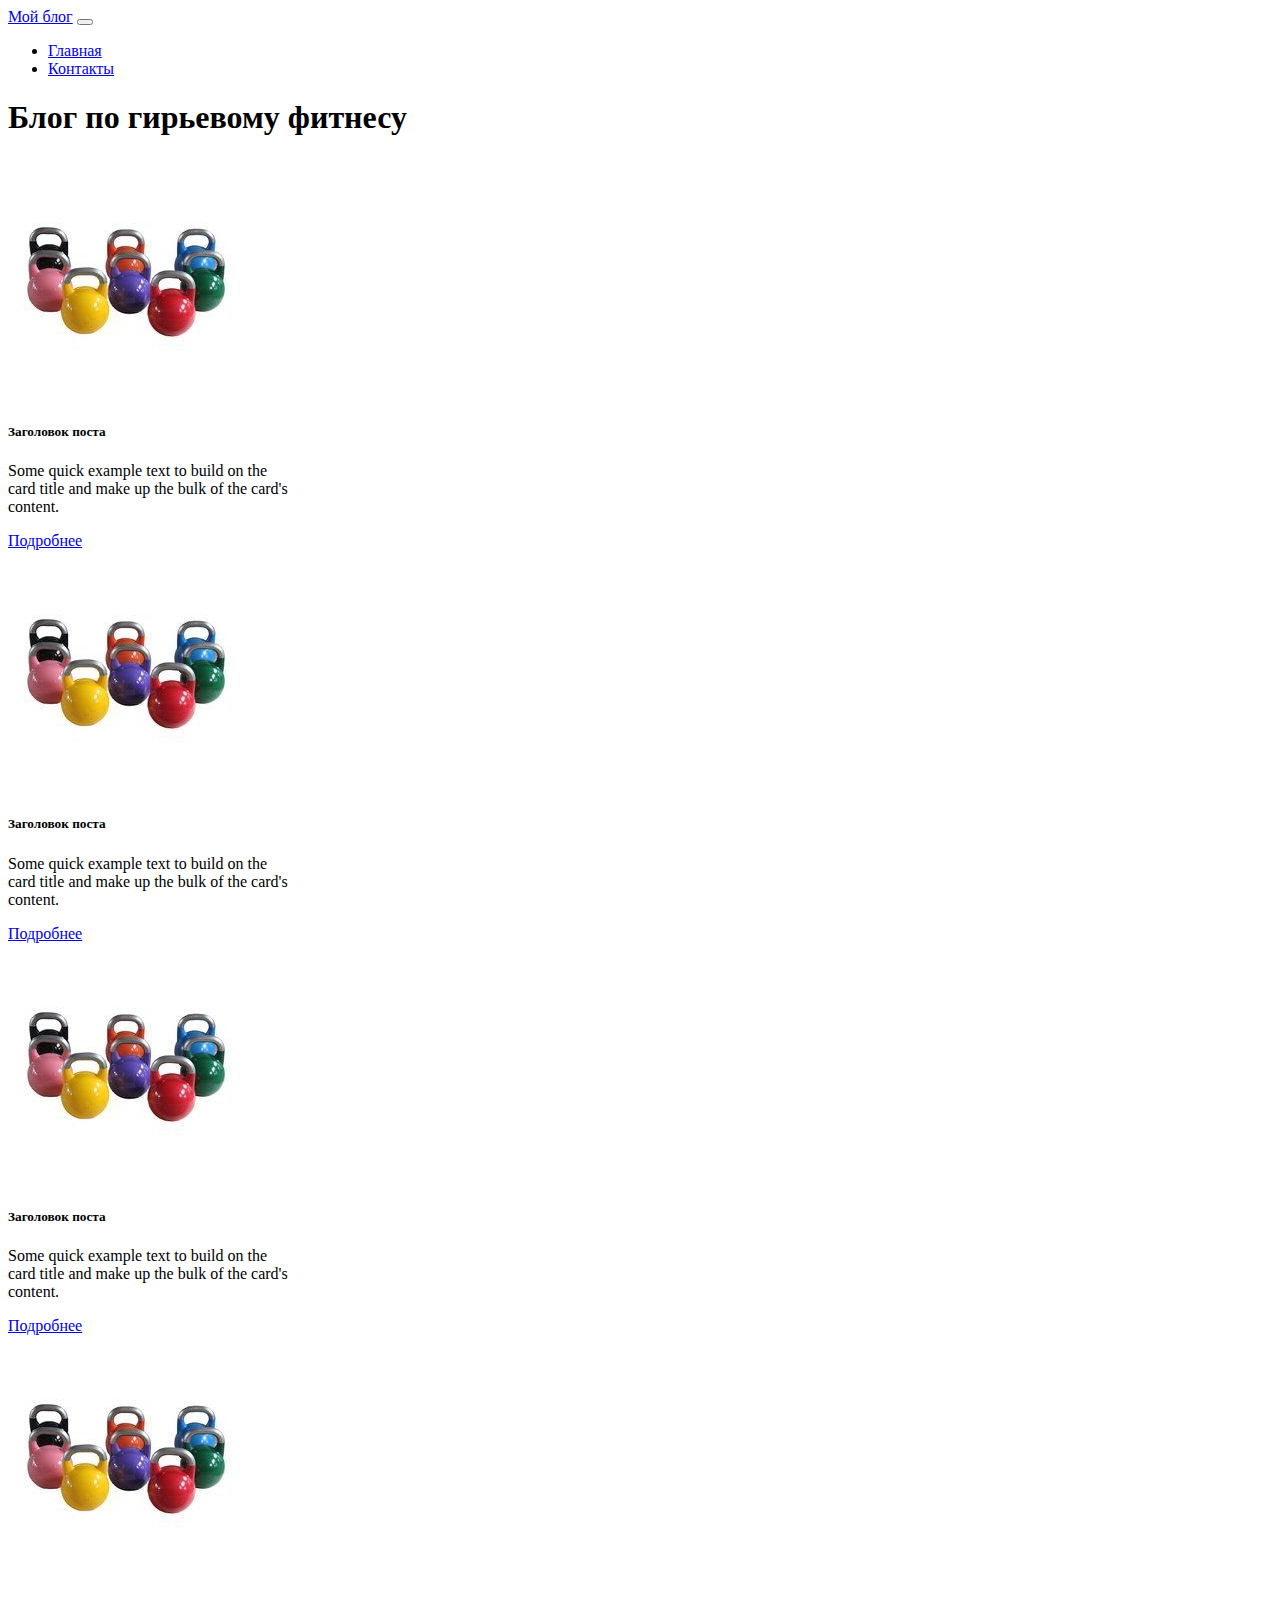
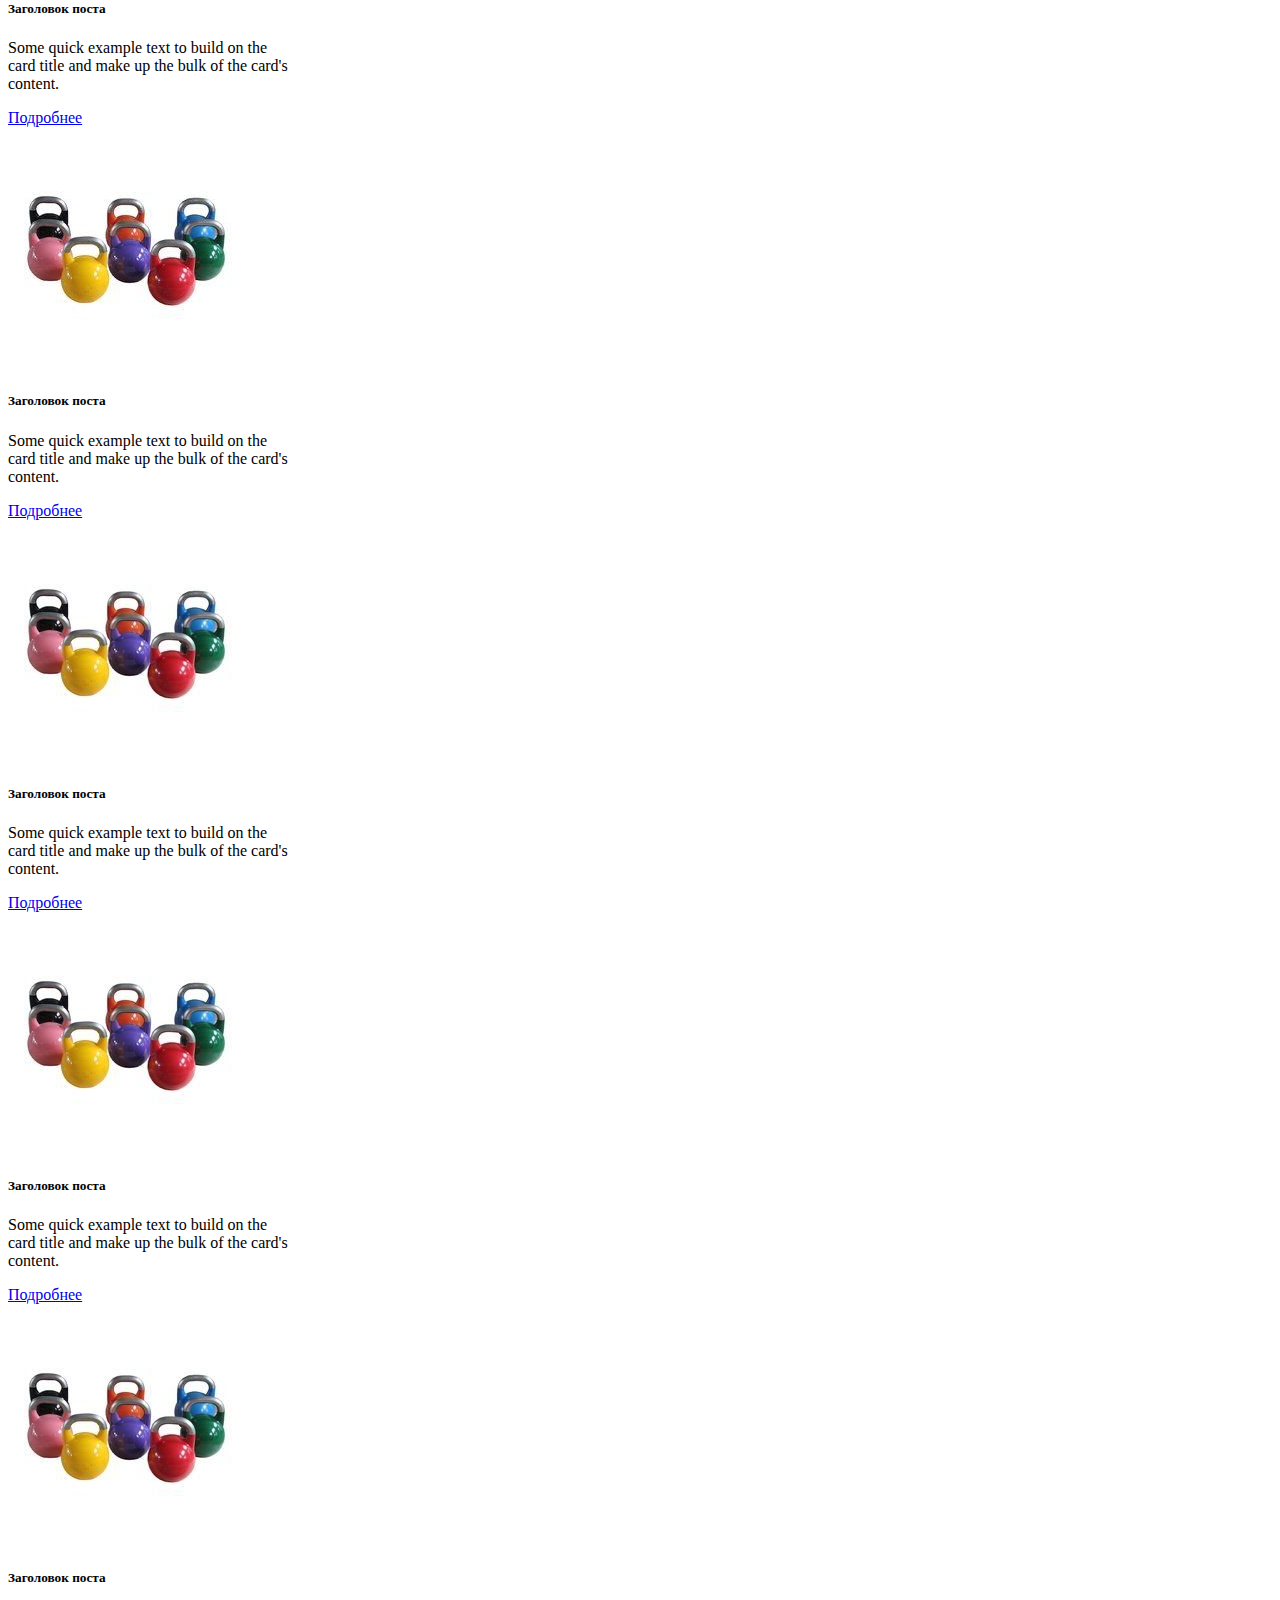
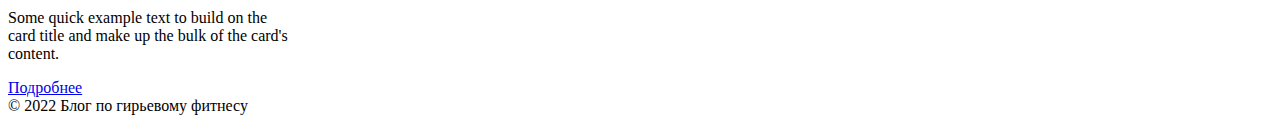
<file: Templates/index.html>
<!doctype html>
<html lang="en">
<head>
    <!-- Required meta tags -->
    <meta charset="utf-8">
    <meta name="viewport" content="width=device-width, initial-scale=1">

    <!-- Bootstrap CSS -->
    <link href="https://cdn.jsdelivr.net/npm/bootstrap@5.1.3/dist/css/bootstrap.min.css" rel="stylesheet"
          integrity="sha384-1BmE4kWBq78iYhFldvKuhfTAU6auU8tT94WrHftjDbrCEXSU1oBoqyl2QvZ6jIW3" crossorigin="anonymous">

    <title>Блог по гирьевому фитнесу | Главная</title>
</head>
<body>
<nav class="navbar navbar-expand-lg navbar-dark bg-dark">
    <div class="container">
        <a class="navbar-brand" href="index.html">Мой блог</a>
        <button class="navbar-toggler" type="button" data-bs-toggle="collapse" data-bs-target="#navbarNav"
                aria-controls="navbarNav" aria-expanded="false" aria-label="Toggle navigation">
            <span class="navbar-toggler-icon"></span>
        </button>
        <div class="collapse navbar-collapse" id="navbarNav">
            <ul class="navbar-nav">
                <li class="nav-item">
                    <a class="nav-link active" aria-current="page" href="index.html">Главная</a>
                </li>
                <li class="nav-item">
                    <a class="nav-link" href="contact.html">Контакты</a>
                </li>
            </ul>
        </div>
    </div>
</nav>
<div class="container content">
    <h1 class="mt-5">Блог по гирьевому фитнесу</h1>
    <div class="row">
        <div class="col">
            <div class="card m-2" style="width: 18rem;">
                <img src="images/kettlebels.jpg" class="card-img-top img-thumbnail" alt="...">
                <div class="card-body">
                    <h5 class="card-title">Заголовок поста</h5>
                    <p class="card-text">Some quick example text to build on the card title and make up the bulk of the
                        card's
                        content.</p>
                    <a href="post.html" class="btn btn-primary">Подробнее</a>
                </div>
            </div>
        </div>
        <div class="col">
            <div class="card m-2" style="width: 18rem;">
                <img src="images/kettlebels.jpg" class="card-img-top img-thumbnail" alt="...">
                <div class="card-body">
                    <h5 class="card-title">Заголовок поста</h5>
                    <p class="card-text">Some quick example text to build on the card title and make up the bulk of the
                        card's
                        content.</p>
                    <a href="post.html" class="btn btn-primary">Подробнее</a>
                </div>
            </div>
        </div>
        <div class="col">
            <div class="card m-2" style="width: 18rem;">
                <img src="images/kettlebels.jpg" class="card-img-top img-thumbnail" alt="...">
                <div class="card-body">
                    <h5 class="card-title">Заголовок поста</h5>
                    <p class="card-text">Some quick example text to build on the card title and make up the bulk of the
                        card's
                        content.</p>
                    <a href="post.html" class="btn btn-primary">Подробнее</a>
                </div>
            </div>
        </div>
        <div class="col">
            <div class="card m-2" style="width: 18rem;">
                <img src="images/kettlebels.jpg" class="card-img-top img-thumbnail" alt="...">
                <div class="card-body">
                    <h5 class="card-title">Заголовок поста</h5>
                    <p class="card-text">Some quick example text to build on the card title and make up the bulk of the
                        card's
                        content.</p>
                    <a href="post.html" class="btn btn-primary">Подробнее</a>
                </div>
            </div>
        </div>
        <div class="col">
            <div class="card m-2" style="width: 18rem;">
                <img src="images/kettlebels.jpg" class="card-img-top img-thumbnail" alt="...">
                <div class="card-body">
                    <h5 class="card-title">Заголовок поста</h5>
                    <p class="card-text">Some quick example text to build on the card title and make up the bulk of the
                        card's
                        content.</p>
                    <a href="post.html" class="btn btn-primary">Подробнее</a>
                </div>
            </div>
        </div>
        <div class="col">
            <div class="card m-2" style="width: 18rem;">
                <img src="images/kettlebels.jpg" class="card-img-top img-thumbnail" alt="...">
                <div class="card-body">
                    <h5 class="card-title">Заголовок поста</h5>
                    <p class="card-text">Some quick example text to build on the card title and make up the bulk of the
                        card's
                        content.</p>
                    <a href="post.html" class="btn btn-primary">Подробнее</a>
                </div>
            </div>
        </div>
        <div class="col">
            <div class="card m-2" style="width: 18rem;">
                <img src="images/kettlebels.jpg" class="card-img-top img-thumbnail" alt="...">
                <div class="card-body">
                    <h5 class="card-title">Заголовок поста</h5>
                    <p class="card-text">Some quick example text to build on the card title and make up the bulk of the
                        card's
                        content.</p>
                    <a href="post.html" class="btn btn-primary">Подробнее</a>
                </div>
            </div>
        </div>
        <div class="col">
            <div class="card m-2" style="width: 18rem;">
                <img src="images/kettlebels.jpg" class="card-img-top img-thumbnail" alt="...">
                <div class="card-body">
                    <h5 class="card-title">Заголовок поста</h5>
                    <p class="card-text">Some quick example text to build on the card title and make up the bulk of the
                        card's
                        content.</p>
                    <a href="post.html" class="btn btn-primary">Подробнее</a>
                </div>
            </div>
        </div>
    </div>
</div>

<footer class="footer mt-4 py-3 bg-dark">
  <div class="container">
    <span class="text-muted">© 2022 Блог по гирьевому фитнесу</span>
  </div>
</footer>


<script src="https://cdn.jsdelivr.net/npm/bootstrap@5.1.3/dist/js/bootstrap.bundle.min.js"
        integrity="sha384-ka7Sk0Gln4gmtz2MlQnikT1wXgYsOg+OMhuP+IlRH9sENBO0LRn5q+8nbTov4+1p"
        crossorigin="anonymous"></script>

</body>
</html>
</file>
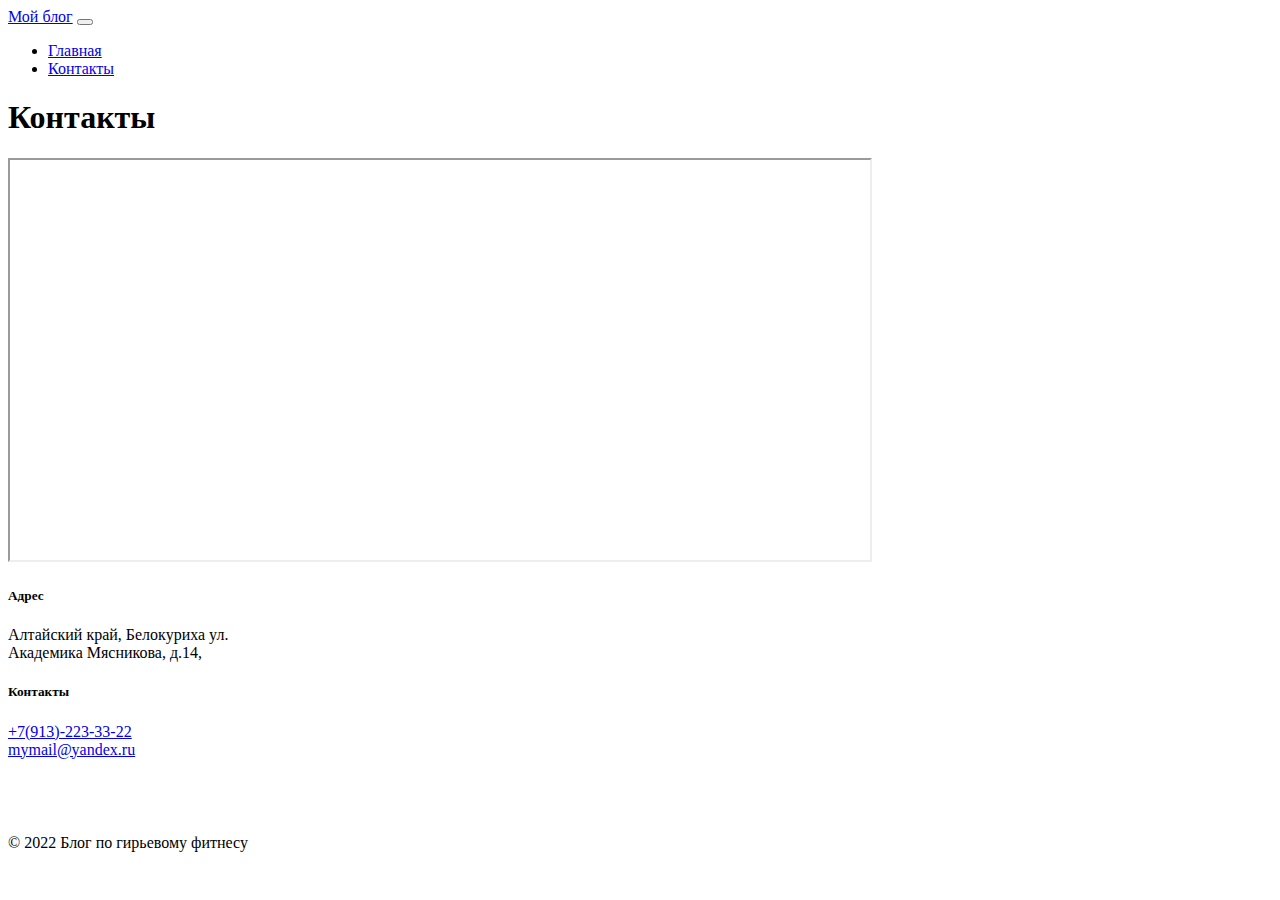
<file: Templates/contact.html>
<!doctype html>
<html lang="en">
<head>
    <!-- Required meta tags -->
    <meta charset="utf-8">
    <meta name="viewport" content="width=device-width, initial-scale=1">

    <!-- Bootstrap CSS -->
    <link href="https://cdn.jsdelivr.net/npm/bootstrap@5.1.3/dist/css/bootstrap.min.css" rel="stylesheet"
          integrity="sha384-1BmE4kWBq78iYhFldvKuhfTAU6auU8tT94WrHftjDbrCEXSU1oBoqyl2QvZ6jIW3" crossorigin="anonymous">
    <!-- Custom styles for this template -->
    <link href="main.css" rel="stylesheet">
    <title>Блог по гирьевому фитнесу | Контакты</title>
</head>
<body>
<nav class="navbar navbar-expand-lg navbar-dark bg-dark">
    <div class="container">
        <a class="navbar-brand" href="index.html">Мой блог</a>
        <button class="navbar-toggler" type="button" data-bs-toggle="collapse" data-bs-target="#navbarNav"
                aria-controls="navbarNav" aria-expanded="false" aria-label="Toggle navigation">
            <span class="navbar-toggler-icon"></span>
        </button>
        <div class="collapse navbar-collapse" id="navbarNav">
            <ul class="navbar-nav">
                <li class="nav-item">
                    <a class="nav-link active" aria-current="page" href="index.html">Главная</a>
                </li>
                <li class="nav-item">
                    <a class="nav-link" href="contact.html">Контакты</a>
                </li>
            </ul>
        </div>
    </div>
</nav>
<div class="container content">
    <h1 class="mt-5">Контакты</h1>
    <div class="row">
        <div class="col-8">
            <div style="position:relative;overflow:hidden;" class="img-fluid">
                <iframe src="https://yandex.ru/map-widget/v1/-/CCUFVDTzDB" width="860" height="400" frameborder="1"
                        allowfullscreen="true" style="position:relative;"></iframe>
            </div>
        </div>
        <div class="col">
            <div class="card" style="width: 18rem;">
                <div class="card-body">
                    <h5 class="card-title">Адрес</h5>

                    <p class="card-text">Алтайский край, Белокуриха ул. Академика Мясникова, д.14, </p>
                    <h5 class="card-title">Контакты</h5>
                    <a href="#" class="card-link link-dark">+7(913)-223-33-22</a>
                    <br>
                    <a href="#" class="card-link link-dark">mymail@yandex.ru</a>
                </div>
            </div>
        </div>


    </div>
</div>

<footer class="footer mt-4 mb-0 py-3 bg-dark ">
    <div class="container">
        <span class="text-muted">© 2022 Блог по гирьевому фитнесу</span>
    </div>
</footer>


<script src="https://cdn.jsdelivr.net/npm/bootstrap@5.1.3/dist/js/bootstrap.bundle.min.js"
        integrity="sha384-ka7Sk0Gln4gmtz2MlQnikT1wXgYsOg+OMhuP+IlRH9sENBO0LRn5q+8nbTov4+1p"
        crossorigin="anonymous"></script>

</body>
</html>
</file>
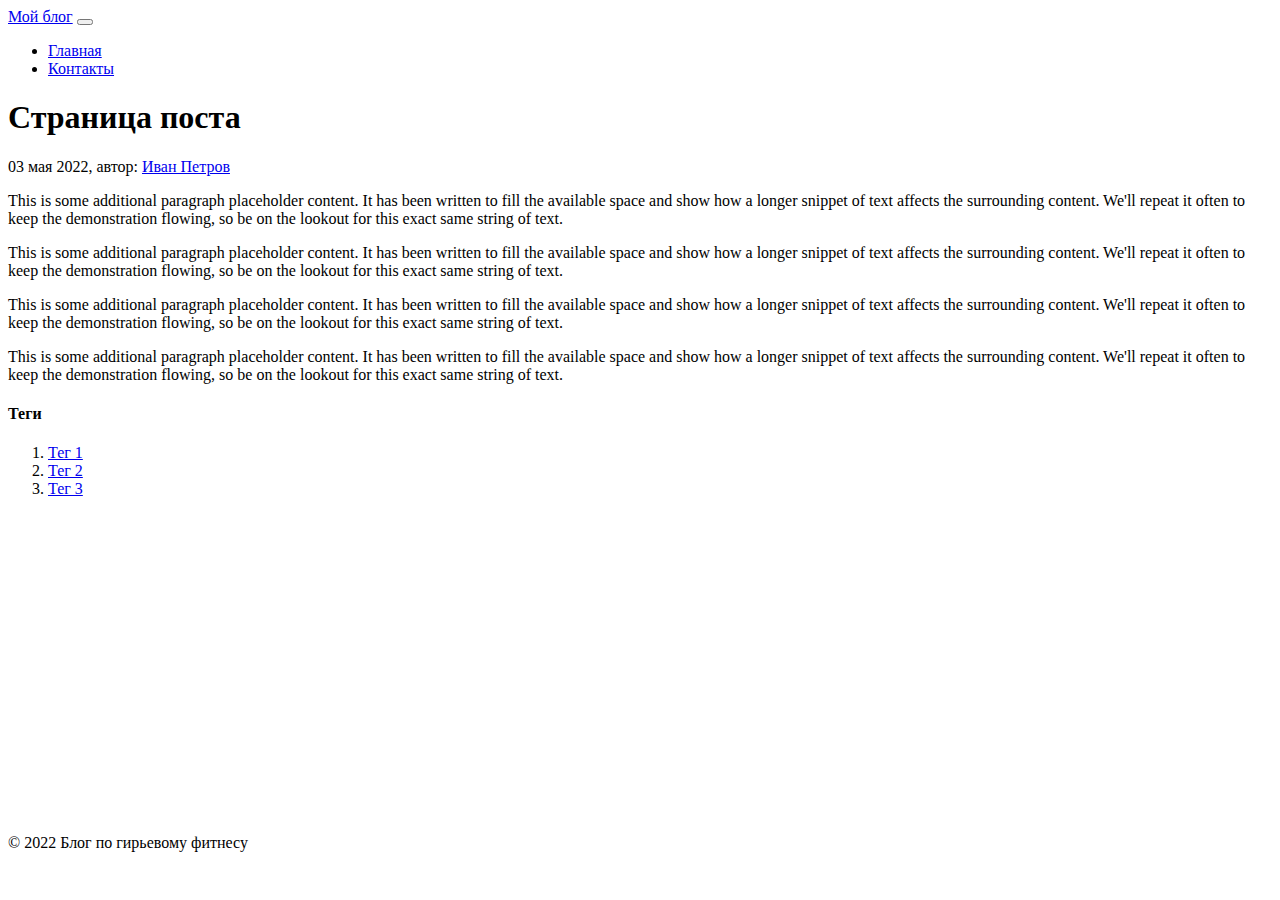
<file: Templates/post.html>
<!doctype html>
<html lang="en">
<head>
    <!-- Required meta tags -->
    <meta charset="utf-8">
    <meta name="viewport" content="width=device-width, initial-scale=1">

    <!-- Bootstrap CSS -->
    <link href="https://cdn.jsdelivr.net/npm/bootstrap@5.1.3/dist/css/bootstrap.min.css" rel="stylesheet"
          integrity="sha384-1BmE4kWBq78iYhFldvKuhfTAU6auU8tT94WrHftjDbrCEXSU1oBoqyl2QvZ6jIW3" crossorigin="anonymous">
    <!-- Custom styles for this template -->
    <link href="main.css" rel="stylesheet">
    <title>Блог по гирьевому фитнесу | Страница поста</title>
</head>
<body>
<nav class="navbar navbar-expand-lg navbar-dark bg-dark">
    <div class="container">
        <a class="navbar-brand" href="index.html">Мой блог</a>
        <button class="navbar-toggler" type="button" data-bs-toggle="collapse" data-bs-target="#navbarNav"
                aria-controls="navbarNav" aria-expanded="false" aria-label="Toggle navigation">
            <span class="navbar-toggler-icon"></span>
        </button>
        <div class="collapse navbar-collapse" id="navbarNav">
            <ul class="navbar-nav">
                <li class="nav-item">
                    <a class="nav-link active" aria-current="page" href="index.html">Главная</a>
                </li>
                <li class="nav-item">
                    <a class="nav-link" href="contact.html">Контакты</a>
                </li>
            </ul>
        </div>
    </div>
</nav>
<div class="container content">
    <h1 class="mt-5">Страница поста</h1>
    <div class="row">
        <div class="col">
            <article>
                <p>03 мая 2022, автор: <a href="#">Иван Петров</a></p>

                <p>This is some additional paragraph placeholder content. It has been written to fill the available
                    space and show how a longer snippet of text affects the surrounding content. We'll repeat it often
                    to keep the demonstration flowing, so be on the lookout for this exact same string of text.</p>
                <p>This is some additional paragraph placeholder content. It has been written to fill the available
                    space and show how a longer snippet of text affects the surrounding content. We'll repeat it often
                    to keep the demonstration flowing, so be on the lookout for this exact same string of text.</p>
                <p>This is some additional paragraph placeholder content. It has been written to fill the available
                    space and show how a longer snippet of text affects the surrounding content. We'll repeat it often
                    to keep the demonstration flowing, so be on the lookout for this exact same string of text.</p>
                <p>This is some additional paragraph placeholder content. It has been written to fill the available
                    space and show how a longer snippet of text affects the surrounding content. We'll repeat it often
                    to keep the demonstration flowing, so be on the lookout for this exact same string of text.</p>

            </article>
        </div>
        <div class="col-3">
            <h4 class="fst-italic">Теги</h4>
            <ol class="list-unstyled mb-0">
                <li><a href="#">Тег 1</a></li>
                <li><a href="#">Тег 2</a></li>
                <li><a href="#">Тег 3</a></li>
            </ol>
        </div>


    </div>
</div>

<footer class="footer mt-4 mb-0 py-3 bg-dark ">
    <div class="container">
        <span class="text-muted">© 2022 Блог по гирьевому фитнесу</span>
    </div>
</footer>


<script src="https://cdn.jsdelivr.net/npm/bootstrap@5.1.3/dist/js/bootstrap.bundle.min.js"
        integrity="sha384-ka7Sk0Gln4gmtz2MlQnikT1wXgYsOg+OMhuP+IlRH9sENBO0LRn5q+8nbTov4+1p"
        crossorigin="anonymous"></script>

</body>
</html>
</file>
<file: Templates/main.css>
.content {
	min-height: calc(100vh - 165px);
}
</file>
